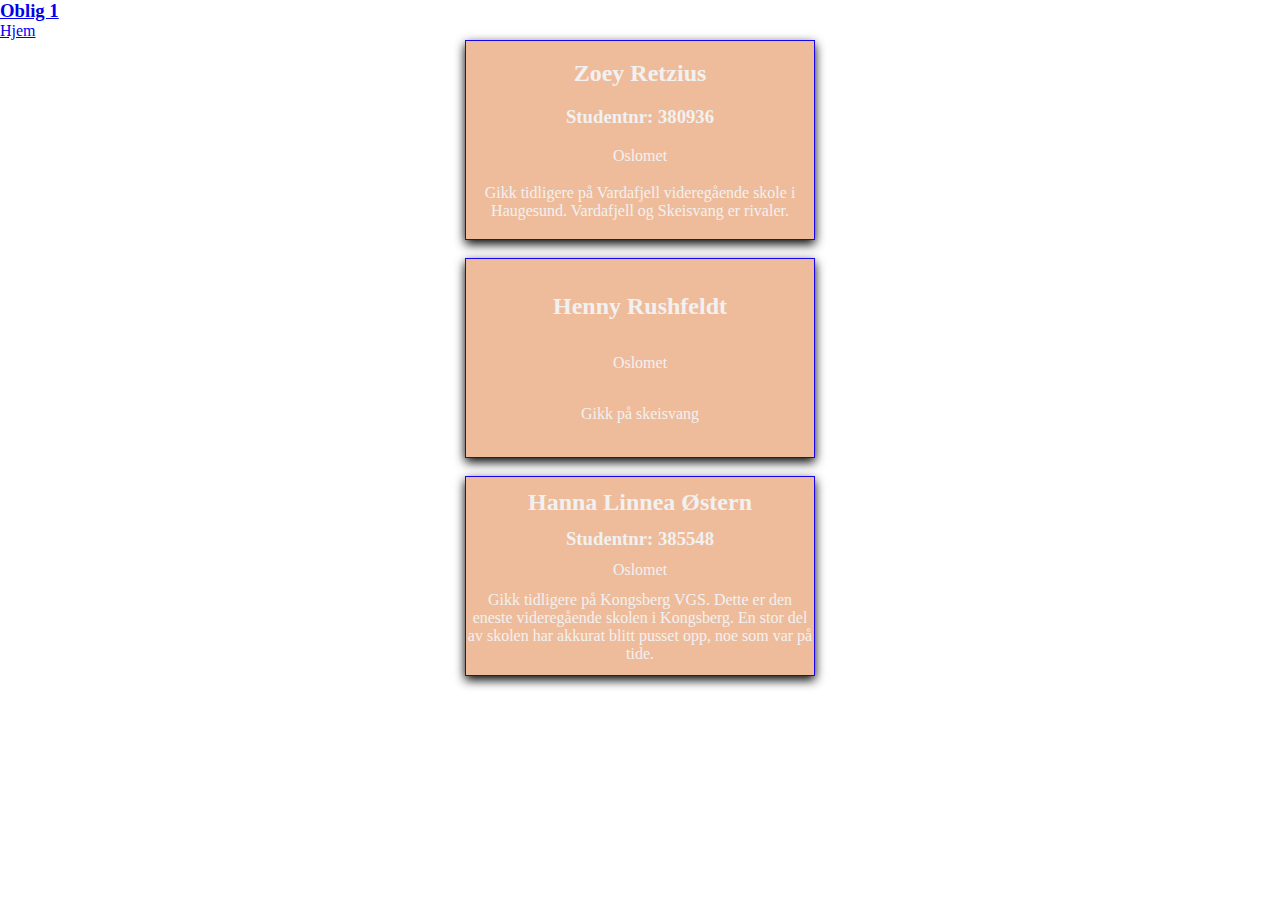
<file: index.html>
<!DOCTYPE html>
<html lang="en">

<head>
    <!--linker til stylesheet med main css-->
    <meta charset="UTF-8">
    <meta name="viewport" content="width=device-width, initial-scale=1.0">
    <title>Index - Oblig 1</title>
    <link rel="stylesheet" href="main.css" />
</head>
<body>
    <nav>
        <div class="logo">
            <a href="index.html">
                <h3>Oblig 1</h3>
            </a>
        </div>
        <ul class="nav-menu">
        <li> <a href="page-1.html">Hjem</a> </li>
        <!-- Legg til eventuelle andre menyelementer for infosiden her -->
    </ul>
</nav>
            <!--Her legger jeg til klassene for infokortene-->
            <div class="schoolcard schoolcard1">
                    <h2><b>Zoey Retzius</b></h2>
                    <h3>Studentnr: 380936</h3>
                    <p>Oslomet</p>
                    <p>Gikk tidligere på Vardafjell videregående skole i Haugesund. Vardafjell og Skeisvang er rivaler. </p>
                </div>
            </div>
            <br>
            <div class="schoolcard schoolcard2">
                    <h2><b>Henny Rushfeldt</b></h2>
                    <p>Oslomet</p>
                    <p>Gikk på skeisvang</p>
            </div>
            <br>
            <div class="schoolcard schoolcard3">
                    <h2><b>Hanna Linnea Østern</b></h2>
                    <h3>Studentnr: 385548</h3>
                    <p>Oslomet</p>
                    <p>Gikk tidligere på Kongsberg VGS. Dette er den eneste videregående skolen i Kongsberg. En stor del av skolen har akkurat blitt pusset opp, noe som var på tide.</p>
                </div>
            </div>
        </div>
    </nav>        

</body>
</html>
</file>
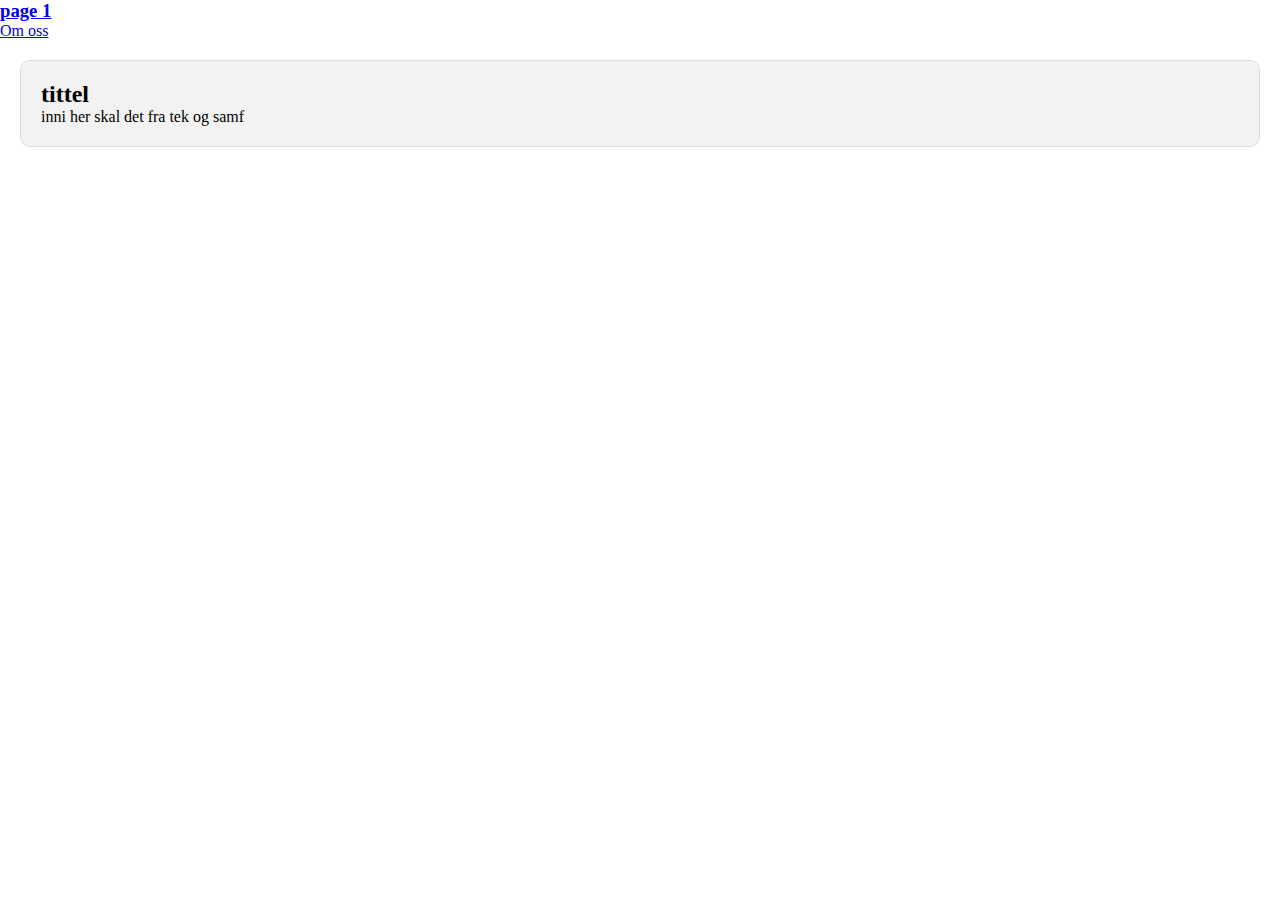
<file: page-1.html>
<!DOCTYPE html>
<html lang="en">

<head>
    <!--legger til meta tag som skal brukes til å vise teksten til nettsiden-->
    <meta charset="UTF-8">
    <meta http-equiv="X-UA-Compatible" content="IE=edge">
    <meta name="viewport" content="width=device-width, initial-scale=1.0">
    <link rel="stylesheet" href="main.css" />
    <title>Index - page 1</title>
    <style>
</style>
</head>
<body>

    <nav>
        <!--Her legger jeg til page 1 i navbaren-->
        <div class="logo">
            <a href="index.html">
                <h3>page 1</h3>
            </a>
        </div>
        <ul class="nav-menu">
            <li><a href="index.html">Om oss</a></li>
            <!-- Legg til eventuelle andre menyelementer for siden her -->
        </ul>
        
</nav>
            <!--lager et eget kort der vi limer inn det vi har fra data1100-->
            <div class="large-card">
                    <h2><b>tittel</b></h2>
                    <p>inni her skal det fra tek og samf</p>
                </div>
            </div>
        </div>
    </nav>        
</body>

</html>
</file>
<file: main.css>
* {
    padding: 0;
    margin: 0;
    box-sizing: border-box;
}
body {
    background-color: #fff;
}

.nameMargin {
    margin-bottom: 20px;
}
.ranger {
    width: 400px;
    height: 15px;
    border-radius: 10px;  
    background: #898989;
    align-items: center;
    margin: 15px;
}

  #Form {
    color: #1805ee;
    flex-grow: 10;
    text-align: center;
    padding: 1em;
    position: relative;
    font-size: large;
  }

.schoolcard1, .schoolcard2, .schoolcard3{
    /* Add shadows to create the "card" effect */
    box-shadow: 0 4px 10px 0 #000;
    transition: 0.8s;
    text-align: center;
    width: 350px;
    height: 200px;
    border: 1px solid #1805ee;
    perspective: 1000px;
    margin: auto;
    margin-bottom:0%;
    color: #f1f1f1;
    background-color: #EFBC9B;
        display: flex;
        flex-direction: column;
        flex-wrap: wrap;
        justify-content: space-evenly;
        align-items: stretch;
        align-content: stretch;
}

.schoolcard1{
    grid-column: 1;
    grid-row: 1;
}

.schoolcard2{
    grid-column: 2;
    grid-row: 1;
}

.schoolcard3{
    grid-column: 1;
    grid-row: 3;
}

.schoolcards{
    transform: translate(0px, 0px);
    float: left;
}

/* On mouse-over, add a deeper shadow*/
.cards:hover {
    box-shadow: 0 8px 16px 0 #890e0e;
}

.large-card {
    background-color: #f2f2f2;
    padding: 20px;
    border: 1px solid #ddd;
    border-radius: 10px;
    margin: 20px;
}

.flex {
        display: flex;
        flex-direction: column;
        flex-wrap: wrap;
        justify-content: space-evenly;
        align-items: stretch;
        align-content: stretch;
}
</file>
